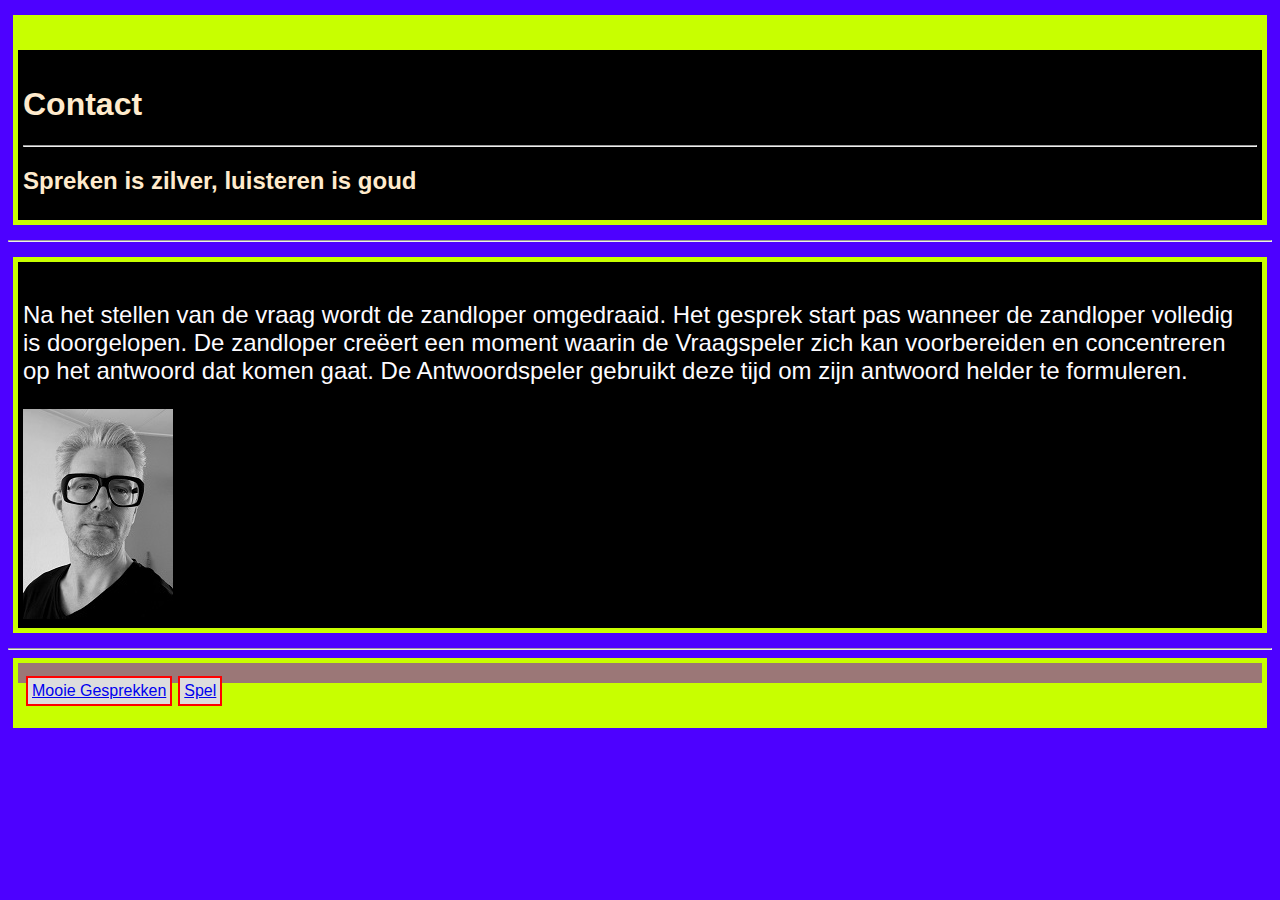
<file: Huiswerk_006/contact.html>
<!DOCTYPE html>
<html>

<head>
    <link rel="stylesheet" type="text/css" href="styles.css">
    <title>Mooie Gesprekken</title>
</head>

<body>
    <div class="container">
        <div class=" algemeen0">
            <h1>Contact</h1>
            <header>

            </header>
            <hr>
            <h2>Spreken is zilver, luisteren is goud</h2>
        </div>
        <hr>
        <div class="algemeen">
            <main>

                <p>Na het stellen van de vraag wordt de zandloper omgedraaid. Het gesprek start pas wanneer de zandloper
                    volledig is doorgelopen. De zandloper creëert een moment waarin de Vraagspeler zich kan voorbereiden
                    en concentreren op het antwoord dat komen gaat. De Antwoordspeler gebruikt deze tijd om zijn
                    antwoord helder te formuleren. </p>
                <img src=" Arjen.jpg" alt="initiator">
            </main>
        </div>
        <hr>
        <div class="algemeen2">
            <nav>
                <ul>
                    <li><a href="index.html">Mooie Gesprekken</a></li>
                    <li><a href="spel.html">Spel </a></li>

                </ul>
            </nav>
        </div>
        <footer>
        </footer>
    </div>
</body>

</html>
</file>
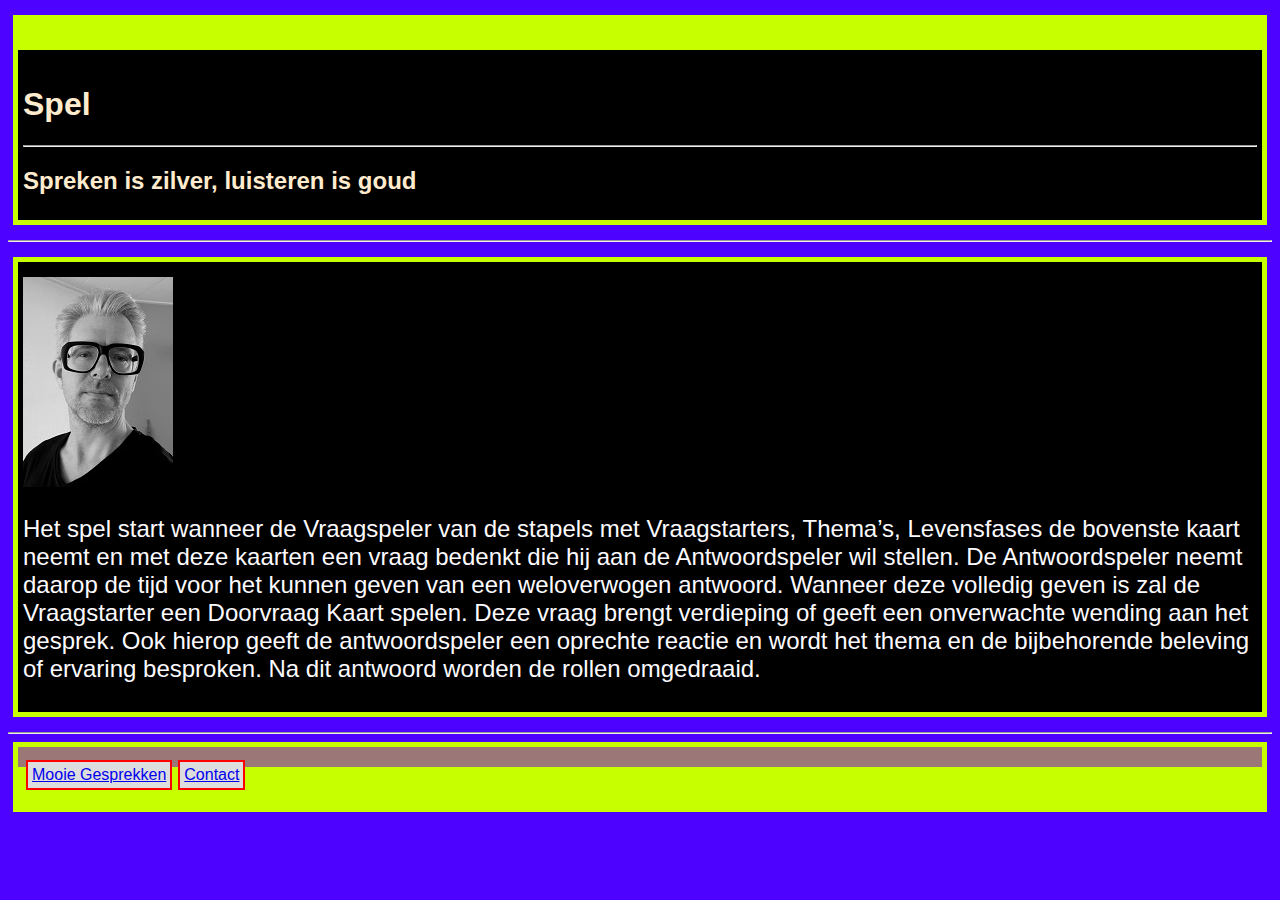
<file: Huiswerk_006/spel.html>
<!DOCTYPE html>
<html>

<head>
    <link rel="stylesheet" type="text/css" href="styles.css">
    <title>Spel</title>
</head>

<body>
    <div class="container">
        <div class=" algemeen0">
            <h1>Spel</h1>
            <header>

            </header>
            <hr>
            <h2>Spreken is zilver, luisteren is goud</h2>
        </div>
        <hr>

        <div class="algemeen">
            <main>
                <img src=" Arjen.jpg" alt="initiator">
                <p>Het spel start wanneer de Vraagspeler van de stapels met Vraagstarters, Thema’s, Levensfases de
                    bovenste
                    kaart neemt en met deze kaarten een vraag bedenkt die hij aan de Antwoordspeler wil stellen.
                    De Antwoordspeler neemt daarop de tijd voor het kunnen geven van een weloverwogen antwoord.
                    Wanneer
                    deze
                    volledig geven is zal de Vraagstarter een Doorvraag Kaart spelen. Deze vraag brengt verdieping
                    of
                    geeft
                    een onverwachte wending aan het gesprek. Ook hierop geeft de antwoordspeler een oprechte reactie
                    en
                    wordt het thema en de bijbehorende beleving of ervaring besproken. Na dit antwoord worden de
                    rollen
                    omgedraaid.</p>
            </main>
        </div>
        <hr>

        <div class="algemeen2">
            <nav>
                <ul>
                    <li><a href="index.html">Mooie Gesprekken </a></li>
                    <li><a href="contact.html">Contact</a></li>
                </ul>
            </nav>
        </div>
        <footer>
        </footer>
    </div>
</body>

</html>
</file>
<file: Huiswerk_006/styles.css>
body {
    background-color: rgb(247, 255, 250);
    color: rgb(109, 108, 108);
    font-family: Verdana, Geneva, Tahoma, sans-serif;
    font-size: 16px;

}
p { color: rgb(166, 253, 178);
}

li {
    float: left;
  }
  
li a {
    display: block;
    margin: 3px;
    padding: 4px;
    border: 2px red solid;
    background-color: #dddddd;
  }

.container {
    width: 900;
 }

.algemeen0{
    background-color: black;
    color: blanchedalmond;

    border-top: 35px rgb(200, 255, 0) solid;
    border-right: 5px rgb(200, 255, 0) solid;
    border-bottom: 5px rgb(200, 255, 0) solid;
    border-left: 5px rgb(200, 255, 0) solid;

    margin-top: 15px;
    margin-right: 5px;
    margin-bottom: 15px;
    margin-left: 5px;

padding-top: 15px;
padding-right: 5px;
padding-bottom: 5px;
padding-left: 5px;
}

.algemeen{
    background-color: black;
    color: blanchedalmond;

    border-top: 5px rgb(200, 255, 0) solid;
    border-right: 5px rgb(200, 255, 0) solid;
    border-bottom: 5px rgb(200, 255, 0) solid;
    border-left: 5px rgb(200, 255, 0) solid;

    margin-top: 15px;
    margin-right: 5px;
    margin-bottom: 15px;
    margin-left: 5px;

padding-top: 15px;
padding-right: 5px;
padding-bottom: 5px;
padding-left: 5px;
}

.algemeen2{
    background-color: rgb(155, 119, 119);
    color: rgba(7, 6, 5, 0.685);

    border-top: 5px rgb(200, 255, 0) solid;
    border-right: 5px rgb(200, 255, 0) solid;
    border-bottom: 45px rgb(200, 255, 0) solid;
    border-left: 5px rgb(200, 255, 0) solid;

    margin-top: 5px;
    margin-right: 5px;
    margin-bottom: 35px;
margin-left: 5px;

padding-top: 10px;
padding-right: 5px;
padding-bottom: 10px;
padding-left: 5px;
}
ul {
    list-style-type: none;
    margin: 0;
    padding: 0;
  }

@media only screen and (min-width: 1024px) {
  body {
    background-color: #4d01ff;}
    p {font-size: x-large;
      color: #fdfbff;
    font-family: 'Lucida Sans', 'Lucida Sans Regular', 'Lucida Grande', 'Lucida Sans Unicode', Geneva, Verdana, sans-serif;}
}
</file>
